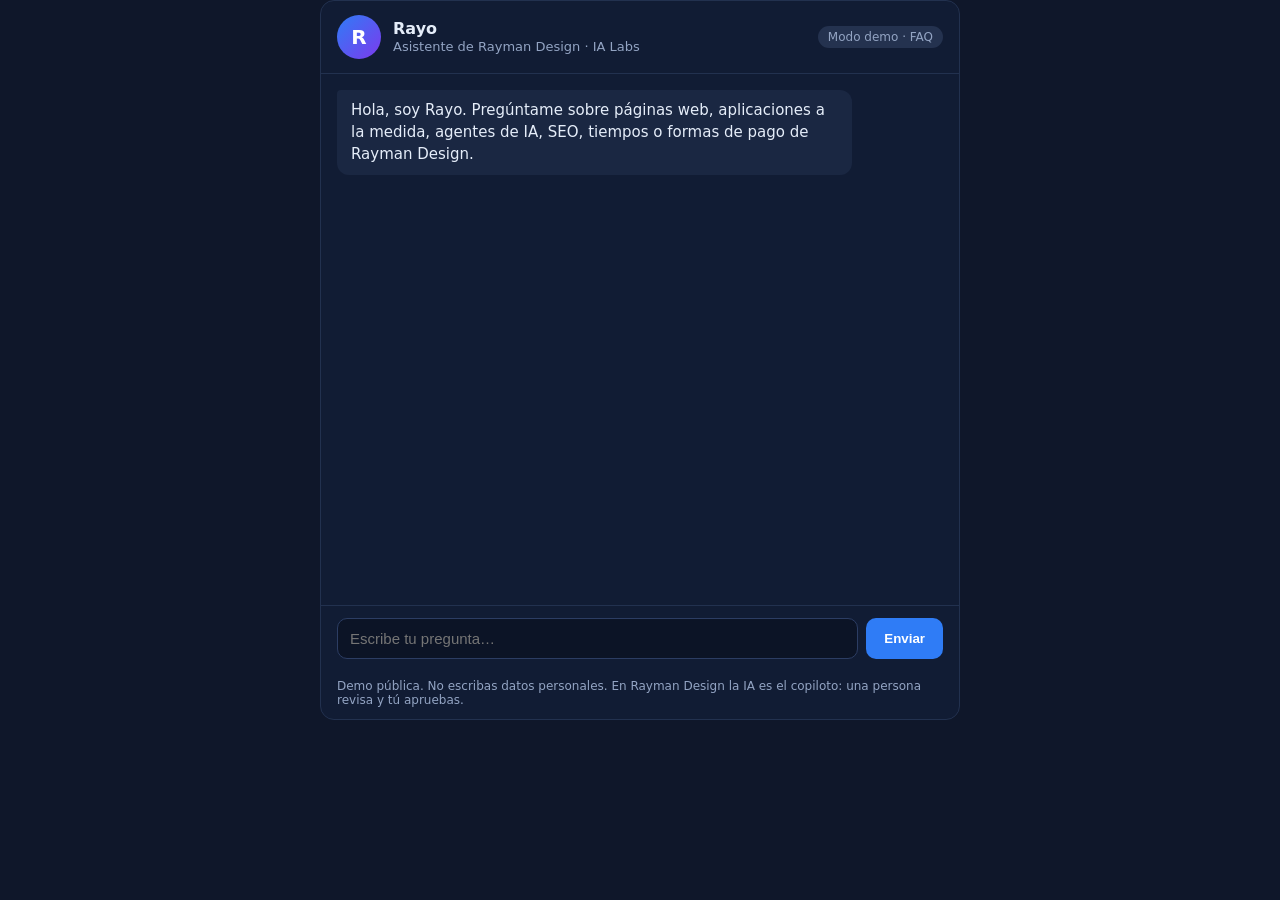
<file: rayo-chatbot-faq/public/index.html>
<!DOCTYPE html>
<html lang="es">
<head>
<meta charset="utf-8">
<meta name="viewport" content="width=device-width, initial-scale=1">
<title>Rayo · IA Labs · Rayman Design</title>
<meta name="robots" content="noindex">
<link rel="stylesheet" href="rayo.css">
</head>
<body>
<main class="rayo" aria-label="Demo del asistente Rayo">
  <header class="rayo-head">
    <!-- Para usar la imagen oficial de Rayo, cambia el <span> por: <img class="rayo-avatar" src="rayo.png" alt="Rayo"> -->
    <span class="rayo-avatar" aria-hidden="true">R</span>
    <div class="rayo-title">
      <strong>Rayo</strong>
      <span>Asistente de Rayman Design · IA Labs</span>
    </div>
    <span id="rayo-mode" class="rayo-badge">Cargando…</span>
  </header>

  <section id="rayo-log" class="rayo-log" aria-live="polite">
    <div class="msg bot">Hola, soy Rayo. Pregúntame sobre páginas web, aplicaciones a la medida, agentes de IA, SEO, tiempos o formas de pago de Rayman Design.</div>
  </section>

  <div id="rayo-chips" class="rayo-chips" aria-label="Preguntas sugeridas"></div>

  <form id="rayo-form" class="rayo-form" autocomplete="off">
    <label for="rayo-input" class="sr-only">Tu pregunta</label>
    <input id="rayo-input" type="text" maxlength="400" placeholder="Escribe tu pregunta…" required>
    <button id="rayo-send" type="submit">Enviar</button>
  </form>

  <footer class="rayo-foot">
    Demo pública. No escribas datos personales. En Rayman Design la IA es el copiloto: una persona revisa y tú apruebas.
  </footer>
</main>
<script src="rayo.js" defer></script>
</body>
</html>
</file>
<file: rayo-chatbot-faq/public/rayo.css>
:root {
  /* Colores de marca: cámbialos aquí si quieres otros tonos. */
  --rayo-bg: #0f172a;
  --rayo-panel: #111c34;
  --rayo-accent: #2f7cf6;
  --rayo-accent-2: #22c55e;
  --rayo-text: #e5edf9;
  --rayo-muted: #93a4c3;
  --rayo-user: #1e3a8a;
  --rayo-bot: #1a2742;
  --rayo-radius: 14px;
}
* { box-sizing: border-box; }
html, body { margin: 0; height: 100%; }
body {
  font-family: system-ui, -apple-system, "Segoe UI", Roboto, Arial, sans-serif;
  background: var(--rayo-bg);
  color: var(--rayo-text);
}
.rayo {
  max-width: 640px;
  height: 100%;
  max-height: 720px;
  margin: 0 auto;
  display: flex;
  flex-direction: column;
  background: var(--rayo-panel);
  border: 1px solid #22314f;
  border-radius: var(--rayo-radius);
  overflow: hidden;
}
.rayo-head {
  display: flex; align-items: center; gap: 12px;
  padding: 14px 16px;
  border-bottom: 1px solid #22314f;
}
.rayo-avatar {
  width: 44px; height: 44px; border-radius: 50%;
  display: inline-flex; align-items: center; justify-content: center;
  background: linear-gradient(135deg, var(--rayo-accent), #7c3aed);
  font-weight: 700; font-size: 20px; color: #fff; object-fit: cover; flex: none;
}
.rayo-title { display: flex; flex-direction: column; line-height: 1.25; flex: 1; min-width: 0; }
.rayo-title span { color: var(--rayo-muted); font-size: 13px; }
.rayo-badge {
  font-size: 12px; padding: 4px 10px; border-radius: 999px;
  background: #24324f; color: var(--rayo-muted); white-space: nowrap;
}
.rayo-badge.live { background: rgba(34,197,94,.15); color: var(--rayo-accent-2); }
.rayo-log {
  flex: 1; overflow-y: auto; padding: 16px;
  display: flex; flex-direction: column; gap: 10px;
}
.msg {
  max-width: 85%; padding: 10px 14px; border-radius: 12px;
  line-height: 1.45; font-size: 15px; white-space: pre-wrap; word-wrap: break-word;
}
.msg.bot { background: var(--rayo-bot); align-self: flex-start; border-top-left-radius: 4px; }
.msg.user { background: var(--rayo-user); align-self: flex-end; border-top-right-radius: 4px; }
.msg.error { background: #3b1d24; color: #fecaca; }
.msg.typing { color: var(--rayo-muted); font-style: italic; }
.rayo-chips { display: flex; flex-wrap: wrap; gap: 8px; padding: 0 16px 10px; }
.rayo-chips button {
  border: 1px solid #2c3d63; background: transparent; color: var(--rayo-text);
  border-radius: 999px; padding: 6px 12px; font-size: 13px; cursor: pointer;
}
.rayo-chips button:hover { border-color: var(--rayo-accent); }
.rayo-form { display: flex; gap: 8px; padding: 12px 16px; border-top: 1px solid #22314f; }
.rayo-form input {
  flex: 1; min-width: 0; padding: 11px 12px; border-radius: 10px;
  border: 1px solid #2c3d63; background: #0c1426; color: var(--rayo-text); font-size: 15px;
}
.rayo-form input:focus { outline: 2px solid var(--rayo-accent); border-color: transparent; }
.rayo-form button {
  padding: 0 18px; border: 0; border-radius: 10px; background: var(--rayo-accent);
  color: #fff; font-weight: 600; cursor: pointer;
}
.rayo-form button:disabled, .rayo-chips button:disabled { opacity: .5; cursor: default; }
.rayo-foot { padding: 8px 16px 12px; font-size: 12px; color: var(--rayo-muted); }
.sr-only { position: absolute; width: 1px; height: 1px; overflow: hidden; clip: rect(0 0 0 0); }
@media (max-width: 480px) { .rayo { border-radius: 0; max-height: none; } .msg { max-width: 92%; } }
</file>
